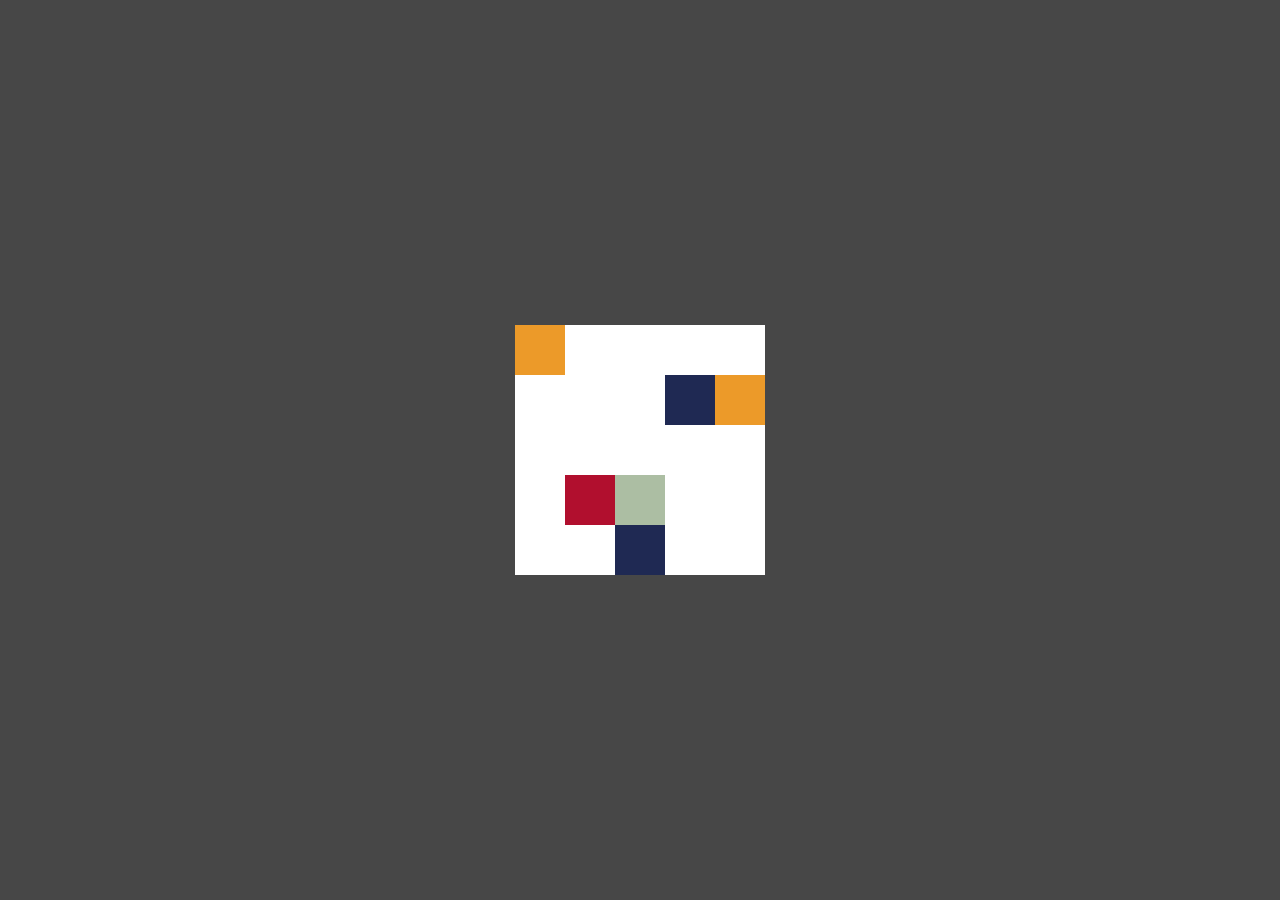
<file: five-by-five/index.html>
<!DOCTYPE html>
<html lang="en">
<head>
    <meta charset="utf-8">
    <meta name="viewport" content="width=device-width, initial-scale=1, shrink-to-fit=no">
    <meta http-equiv="x-ua-compatible" content="ie=edge">
    <title>Randomized Logo Generator</title>
<!-- Latest compiled and minified CSS -->
    <link rel="stylesheet" href="https://maxcdn.bootstrapcdn.com/bootstrap/3.3.7/css/bootstrap.min.css" integrity="sha384-BVYiiSIFeK1dGmJRAkycuHAHRg32OmUcww7on3RYdg4Va+PmSTsz/K68vbdEjh4u" crossorigin="anonymous">
    <!---CSS--->
    <link rel="stylesheet" href="index.css">
</head>
<body>
    <div class="full">
        <div class="row">
            <div class="col-xs-3">
            </div>
            <div class="col-xs-6">
                <div class="big-box">
                </div>
            </div>
            <div class="col-xs-3">
            </div>
        </div>
    </div>
                    <!---jQuery--->
    <script src="https://ajax.googleapis.com/ajax/libs/jquery/1.12.4/jquery.min.js"></script>
<!-- Latest compiled and minified JavaScript -->
    <script src="https://maxcdn.bootstrapcdn.com/bootstrap/3.3.7/js/bootstrap.min.js" integrity="sha384-Tc5IQib027qvyjSMfHjOMaLkfuWVxZxUPnCJA7l2mCWNIpG9mGCD8wGNIcPD7Txa" crossorigin="anonymous"></script>
<!----JS files---->
    <script src="index.js"></script>
    
<!---Small box---->
    <script>
        $(document).ready();
        function makeSmallbox() {
            for (i=0; i < 25; i++) {
                $(".big-box").append("<div class='small-box'></div>")
            };
            $(".small-box").each(function(){
                $(this).css("background-color", getEmptyColor());
            }); 
        }
        makeSmallbox();
    </script>
</body>
</html>
</file>
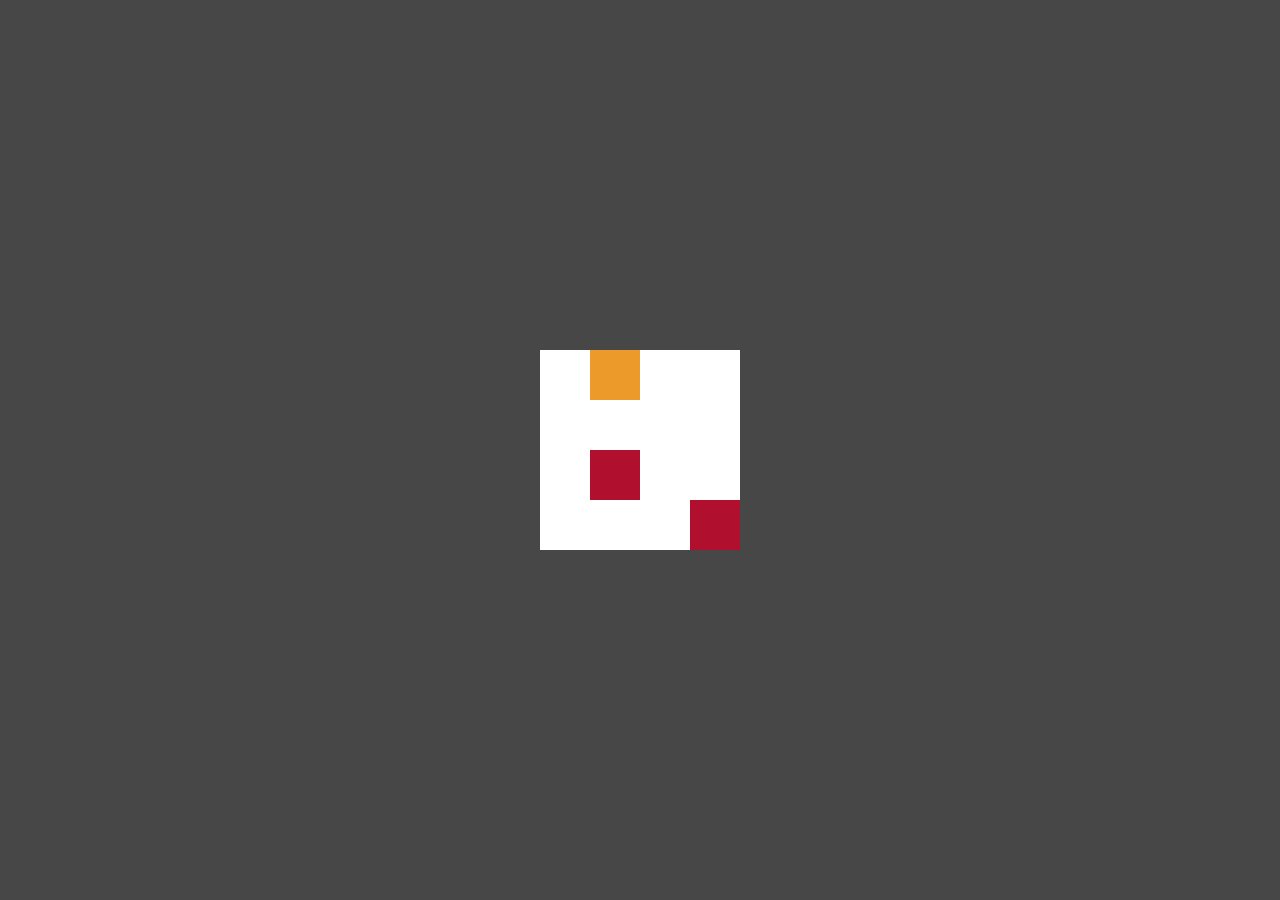
<file: four-by-four/index.html>
<!DOCTYPE html>
<html lang="en">
<head>
    <meta charset="utf-8">
    <meta name="viewport" content="width=device-width, initial-scale=1, shrink-to-fit=no">
    <meta http-equiv="x-ua-compatible" content="ie=edge">
    <title>Randomized Logo Generator</title>
<!-- Latest compiled and minified CSS -->
    <link rel="stylesheet" href="https://maxcdn.bootstrapcdn.com/bootstrap/3.3.7/css/bootstrap.min.css" integrity="sha384-BVYiiSIFeK1dGmJRAkycuHAHRg32OmUcww7on3RYdg4Va+PmSTsz/K68vbdEjh4u" crossorigin="anonymous">
    <!---CSS--->
    <link rel="stylesheet" href="index.css">
</head>
<body>
    <div class="full">
        <div class="row">
            <div class="col-xs-3">
            </div>
            <div class="col-xs-6">
                <div class="big-box">
                   <div class="small-box"></div><div class="small-box"></div><div class="small-box"></div><div class="small-box"></div><div class="small-box"></div><div class="small-box"></div><div class="small-box"></div><div class="small-box"></div><div class="small-box"></div><div class="small-box"></div><div class="small-box"></div><div class="small-box"></div><div class="small-box"></div><div class="small-box"></div><div class="small-box"></div><div class="small-box"></div>
                </div>
            </div>
            <div class="col-xs-3">
            </div>
        </div>
    </div>
                    <!---jQuery--->
    <script src="https://ajax.googleapis.com/ajax/libs/jquery/1.12.4/jquery.min.js"></script>
<!-- Latest compiled and minified JavaScript -->
    <script src="https://maxcdn.bootstrapcdn.com/bootstrap/3.3.7/js/bootstrap.min.js" integrity="sha384-Tc5IQib027qvyjSMfHjOMaLkfuWVxZxUPnCJA7l2mCWNIpG9mGCD8wGNIcPD7Txa" crossorigin="anonymous"></script>
<!----JS files---->
    <script src="index.js"></script>
</body>
</html>
</file>
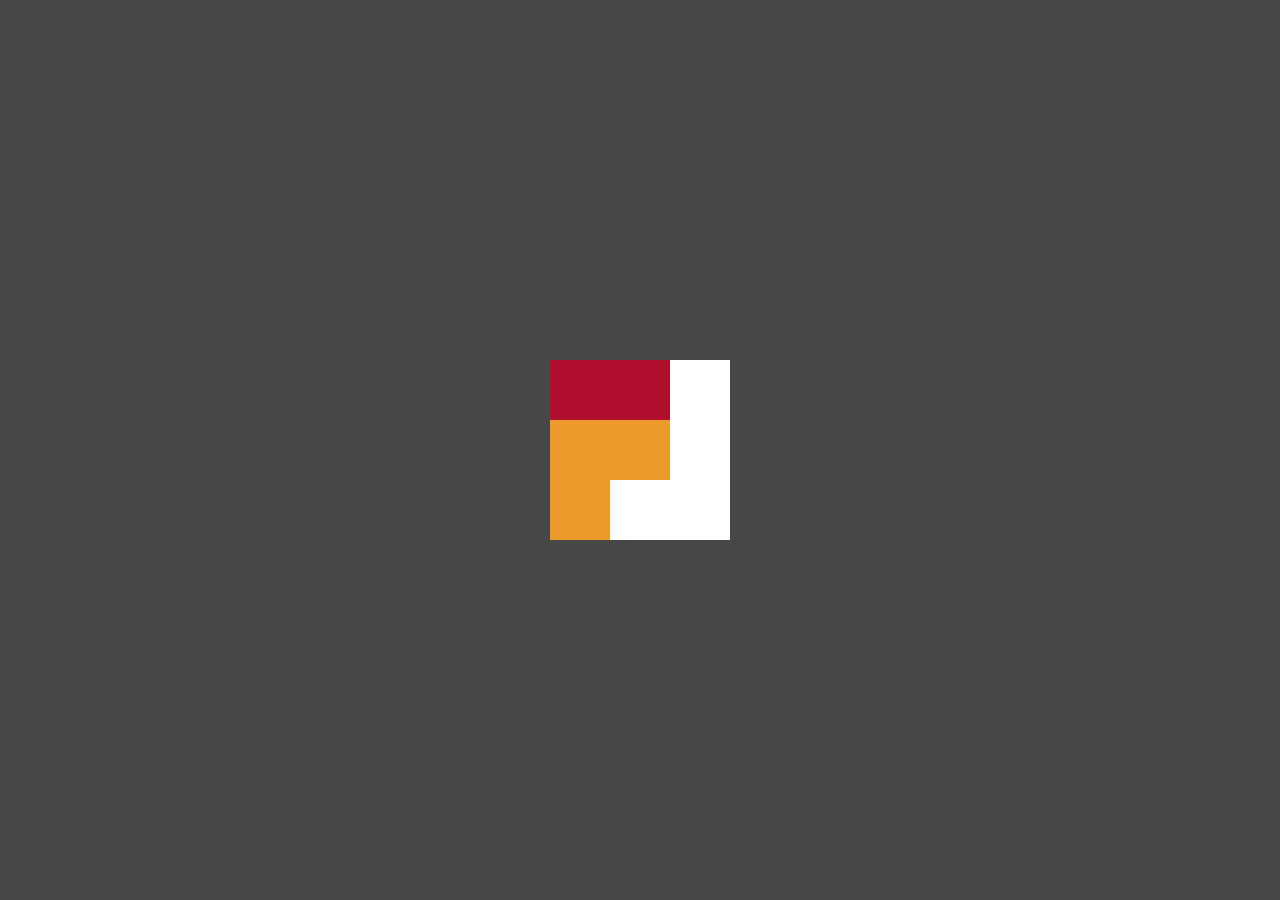
<file: three-by-three/index.html>
<!DOCTYPE html>
<html lang="en">
<head>
    <meta charset="utf-8">
    <meta name="viewport" content="width=device-width, initial-scale=1, shrink-to-fit=no">
    <meta http-equiv="x-ua-compatible" content="ie=edge">
    <title>Randomized Logo Generator</title>
<!-- Latest compiled and minified CSS -->
    <link rel="stylesheet" href="https://maxcdn.bootstrapcdn.com/bootstrap/3.3.7/css/bootstrap.min.css" integrity="sha384-BVYiiSIFeK1dGmJRAkycuHAHRg32OmUcww7on3RYdg4Va+PmSTsz/K68vbdEjh4u" crossorigin="anonymous">
    <!---CSS--->
    <link rel="stylesheet" href="index.css">
</head>
<body>
    <div class="full">
        <div class="row">
            <div class="col-xs-3">
            </div>
            <div class="col-xs-6">
                <div class="big-box">
                </div>
            </div>
            <div class="col-xs-3">
            </div>
        </div>
    </div>
                    <!---jQuery--->
    <script src="https://ajax.googleapis.com/ajax/libs/jquery/1.12.4/jquery.min.js"></script>
<!-- Latest compiled and minified JavaScript -->
    <script src="https://maxcdn.bootstrapcdn.com/bootstrap/3.3.7/js/bootstrap.min.js" integrity="sha384-Tc5IQib027qvyjSMfHjOMaLkfuWVxZxUPnCJA7l2mCWNIpG9mGCD8wGNIcPD7Txa" crossorigin="anonymous"></script>
<!----JS files---->
    <script src="index.js"></script>
    
<!---Small box--->
    <script>
        $(document).ready();
        function makeSmallbox() {
            for (i=0; i < 9; i++) {
                $(".big-box").append("<div class='small-box'></div>")
            };
            $(".small-box").each(function(){
                $(this).css("background-color", getEmptyColor());
            }); 
        }
        makeSmallbox();
    </script>
</body>
</html>
</file>
<file: five-by-five/index.css>
body {
    background-color: #474747;
}
.big-box {
    position: relative;
    width: 250px;
    max-height: 250px;
    z-index: 1;
    top: calc(50vh - 125px);
    left: calc(50% - 125px);
}
.small-box {
    position: relative;
    float:right;
    width: 50px;
    height: 50px;
    padding: 0 !important;
    margin: 0 !important;
}
</file>
<file: four-by-four/index.css>
body {
    background-color: #474747;
}
.big-box {
    position: relative;
    width: 200px;
    max-height: 200px;
    z-index: 1;
    top: calc(50vh - 100px);
    left: calc(50% - 100px);
}
.small-box {
    position: relative;
    float:right;
    width: 50px;
    height: 50px;
    padding: 0 !important;
    margin: 0 !important;
}
</file>
<file: three-by-three/index.css>
body {
    background-color: #474747;
}
.big-box {
    position: relative;
    width: 180px;
    max-height: 180px;
    z-index: 1;
    top: calc(50vh - 90px);
    left: calc(50% - 90px);
}
.small-box {
    position: relative;
    float:right;
    width: 60px;
    height: 60px;
    padding: 0 !important;
    margin: 0 !important;
}
</file>
